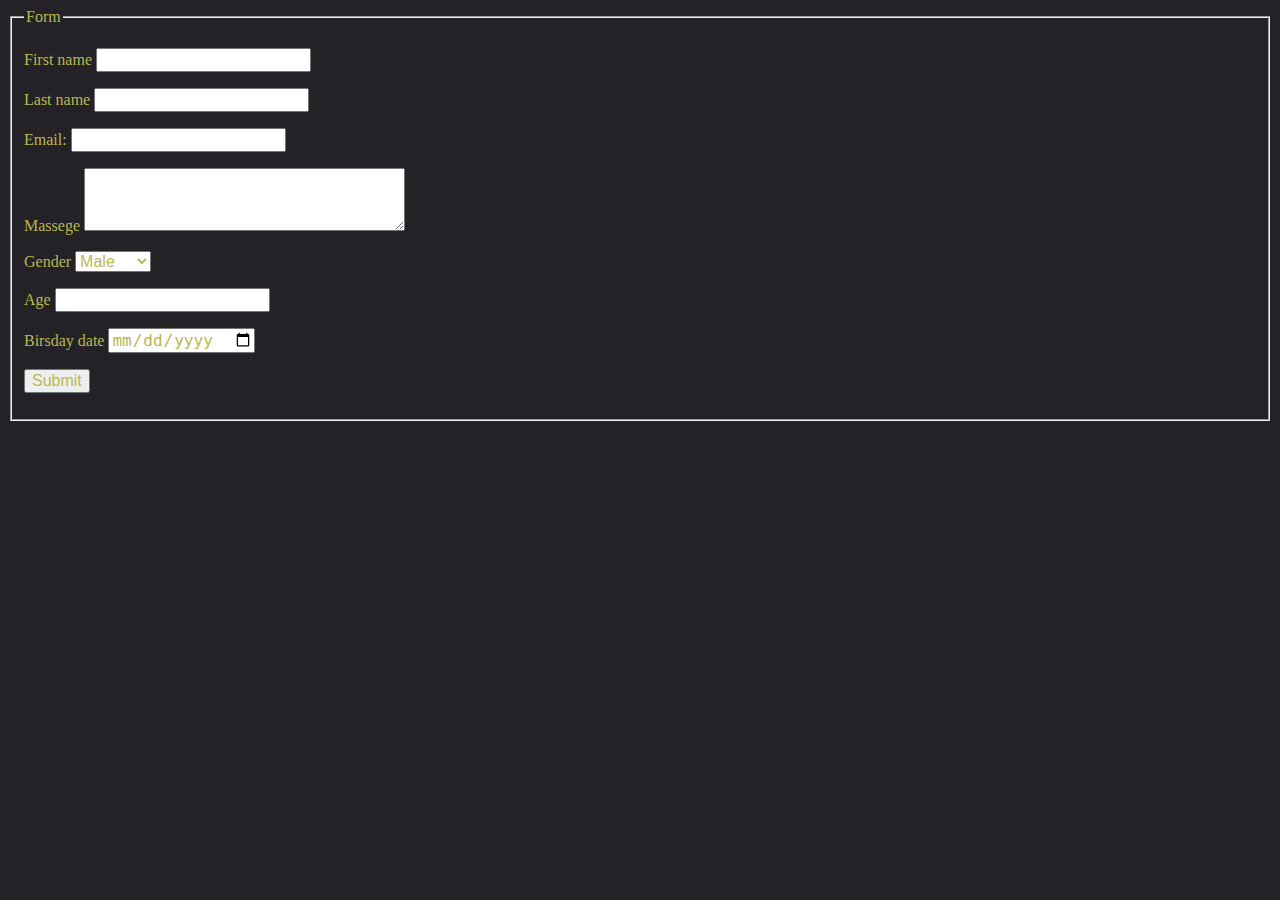
<file: index.html>
<!DOCTYPE html>
<html lang="en">

<head>
    <meta charset="UTF-8">
    <meta http-equiv="X-UA-Compatible" content="IE=edge">
    <meta name="viewport" content="width=device-width, initial-scale=1.0">
    <title>Form</title>
    <style>
        * {
            color: rgb(184, 184, 78);
            box-sizing: border-box;
            font-size: 16px;
        }

        body {
            background: #242227;
        }
    </style>
</head>

<body>
    <form>
        <fieldset>
            <legend>Form</legend>
            <p>
                <label for="firstname">First name </label><input type="text">
            </p>
            <p>
                <label for="lastname">Last name </label><input type="text">
            </p>
            <p>
                <label for="email">Email: </label><input type="email">
            </p>
            <p>
                <label for="massege">Massege </label><textarea name="massege" id="area" cols="30" rows="3"></textarea>
            </p>
            <p>
                <label for="gender">Gender</label>
                <select name="gender" id="gender">
                    <option value="Male">Male</option>
                    <option value="Female">Female</option>
                </select>
            </p>
            <p>
                <label for="age">Age </label><input type="number" step="1">
            </p>
            <p>
                <label for="date">Birsday date</label>
                <input type="date">
            </p>
            <p>
                <input type="submit">
            </p>
        </fieldset>
    </form>
</body>

</html>
</file>
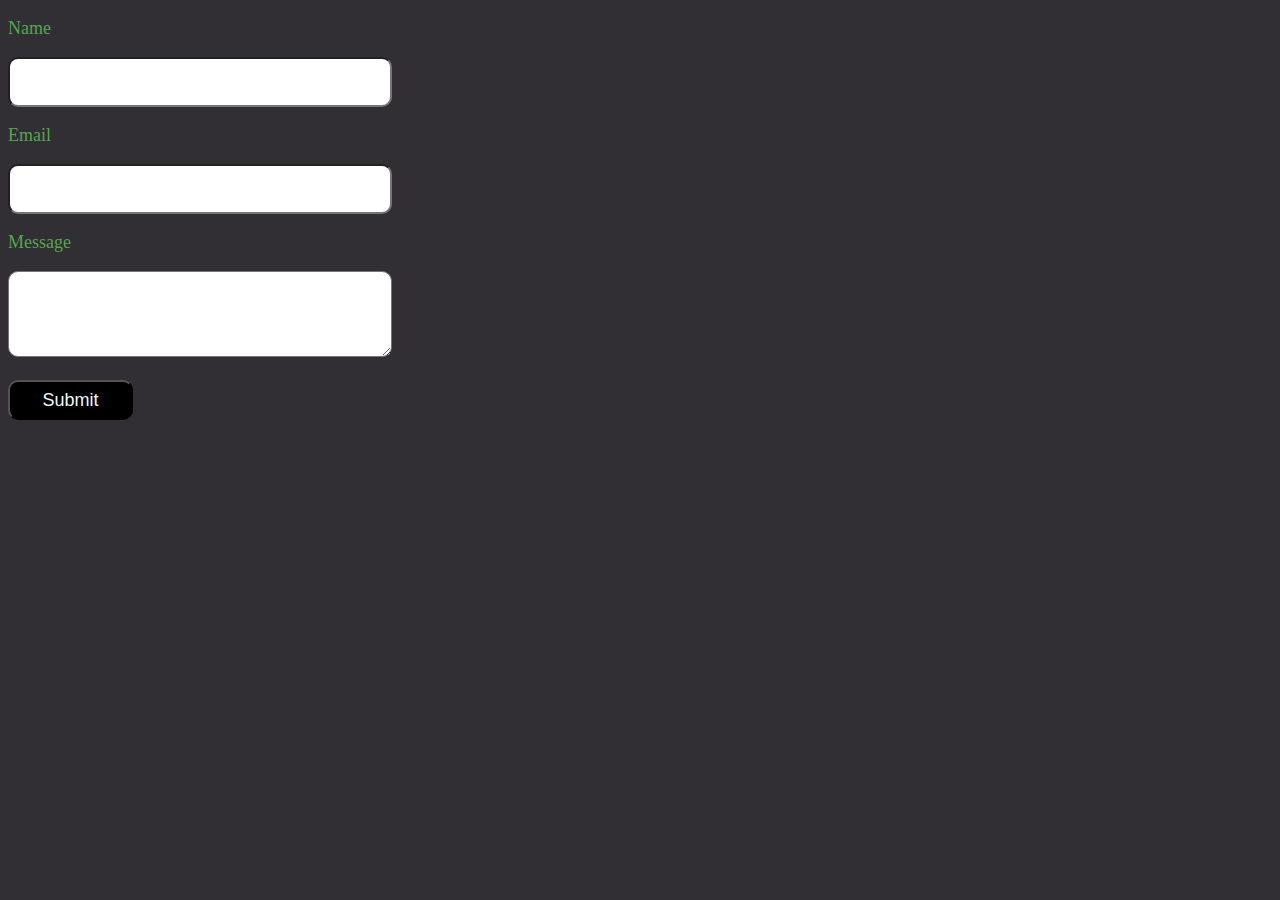
<file: index2.html>
<!DOCTYPE html>
<html lang="en">

<head>
  <link rel="stylesheet" href="css/main.css">
  <meta charset="UTF-8">
  <meta http-equiv="X-UA-Compatible" content="IE=edge">
  <meta name="viewport" content="width=device-width, initial-scale=1.0">
  <title>Document</title>
</head>

<body>
  <form>
    <p><label for="name">Name</label></p>
    <p><input type="text" class="input"></p>
    <p><label for="email">Email</label></p>
    <p><input type="email" class="input" required></p>
    <p><label for="textarea">Message</label></p>
    <p><textarea name="textarea" id="textarea" cols="45" rows="4"></textarea></p>
    <span><input type="submit"></span>
  </form>
</body>

</html>
</file>
<file: css/main.css>
* {
  color: #58a450;
  box-sizing: border-box;
  font-size: 18px;
}

body {
  background: #312e34;
  width: 100%;
}

form {
  width: 100%;
}

.input {
  width: 30%;
  min-height: 50px;
}

input {
  border-radius: 10px;
}

textarea {
  width: 30%;
  border-radius: 10px;
}

span input {
  color: aliceblue;
  background: black;
  width: 125px;
  height: 40px;
}

@media (max-width:1024px) {

  textarea,
  .input {
    width: 40%;
  }

}

@media(max-width:770px) {

  textarea,
  .input {
    width: 60%;
  }
}

@media(max-width:430px) {

  textarea,
  .input {
    width: 80%;
  }
}
</file>
